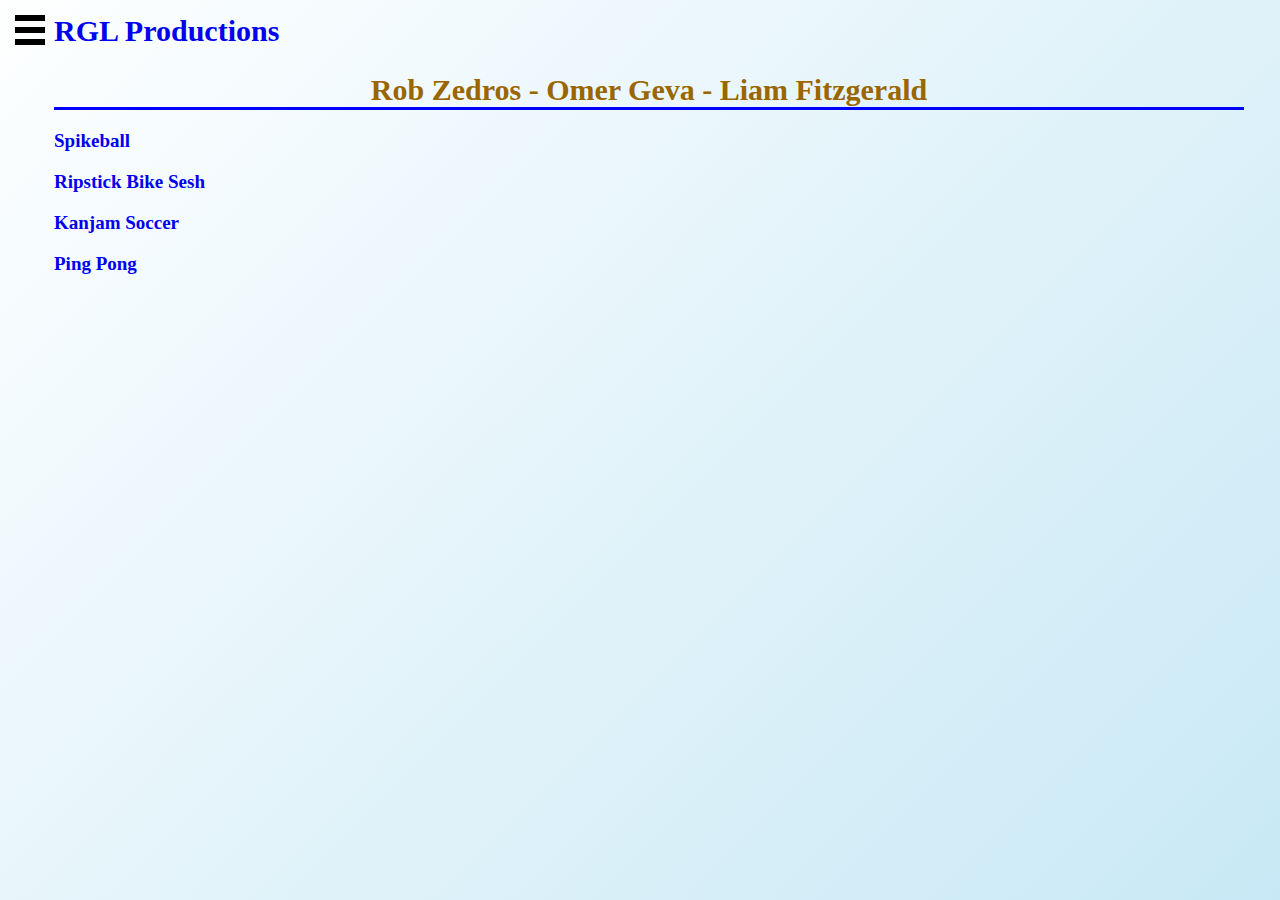
<file: index.html>
<!DOCTYPE html>
<html>

<head>

  <title>RGL Productions</title>
  <link rel="stylesheet" type="text/css" href="stylesheets/style.css">
  <script type="text/javascript" src="scripts/index.js"></script>
</head>

<body>


  <ul class="navigation">
      <li class="nav-item"><a href="index.html"><span class = "orange"> <button id="button1" class="space">Home</button></a></li>
      <li class="nav-item"><a href="about.html"><span class = "orange"> <button class="space">About</button></a></li>
      <li class="nav-item"><a href="videos.html"><span class = "orange"> <button class = "space">Videos</button></a></li>
      <li class="nav-item"><a href="#"><span class = "orange"> <button class= "space">Contact</button></span></a></li>
</ul>

<input type="checkbox" id="nav-trigger" class="nav-trigger" />
<label for="nav-trigger"></label>

<div class="site-wrap">
  <h2 id="logo"><a href="index.html">RGL Productions</a></h2>
  <h1>Rob Zedros - Omer Geva - Liam Fitzgerald</h1>
  <p><a href="https://www.youtube.com/watch?v=4li3liJubTs"><strong>Spikeball<strong></a></p>
    <p><a href="https://www.youtube.com/watch?v=SLGbLdWvMwI"><strong>Ripstick Bike Sesh<strong></a></p>
      <p><a href="https://www.youtube.com/watch?v=tJvy_9blvNQ"><strong>Kanjam Soccer<strong></a></p>
        <p><a href="https://www.youtube.com/watch?v=DqCvrTIhxcY"><strong>Ping Pong<strong></a></p>
  </div>

</body>
</html>
</file>
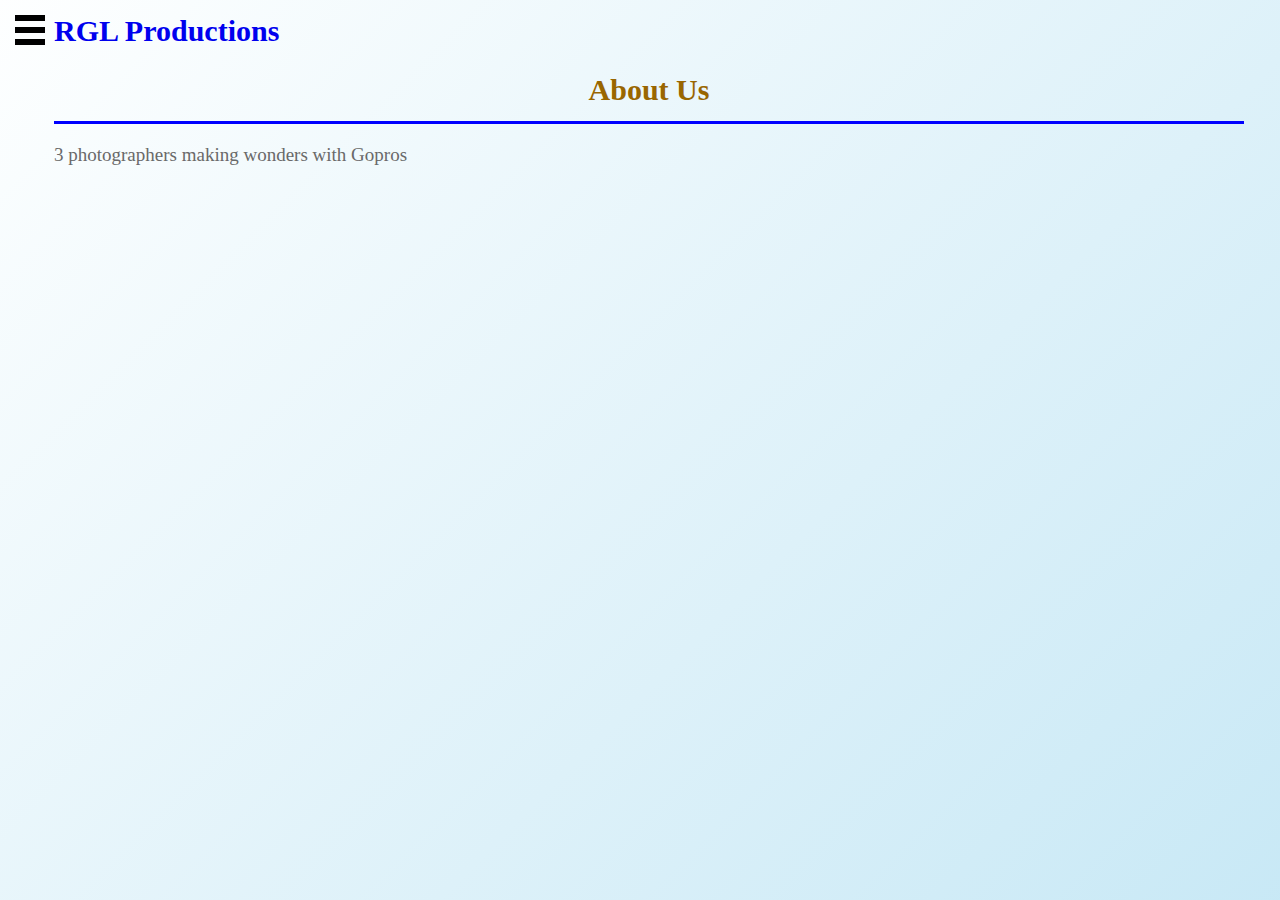
<file: about.html>
<!DOCTYPE html>
<html>

<head>

  <title>RGL Productions</title>
  <link rel="stylesheet" type="text/css" href="stylesheets/style.css">
  <script type="text/javascript" src="scripts/index.js"></script>
</head>

<body>


  <ul class="navigation">
    <li class="nav-item"><a href="index.html"><span class = "orange"> <button id="button1" class="space">Home</button></a></li>
    <li class="nav-item"><a href="about.html"><span class = "orange"> <button class="space">About</button></a></li>
    <li class="nav-item"><a href="videos.html"><span class = "orange"> <button class = "space">Videos</button></a></li>
    <li class="nav-item"><a href="#"><span class = "orange"> <button class= "space">Contact</button></span></a></li>
</ul>

<input type="checkbox" id="nav-trigger" class="nav-trigger" />
<label for="nav-trigger"></label>

<div class="site-wrap">
  <h2 id="logo"><a href="index.html">RGL Productions</a></h2>

    <h1 id ="ynder">About Us</h1>
    <p>3 photographers making wonders with Gopros</p>


  </div>

</body>
</html>
</file>
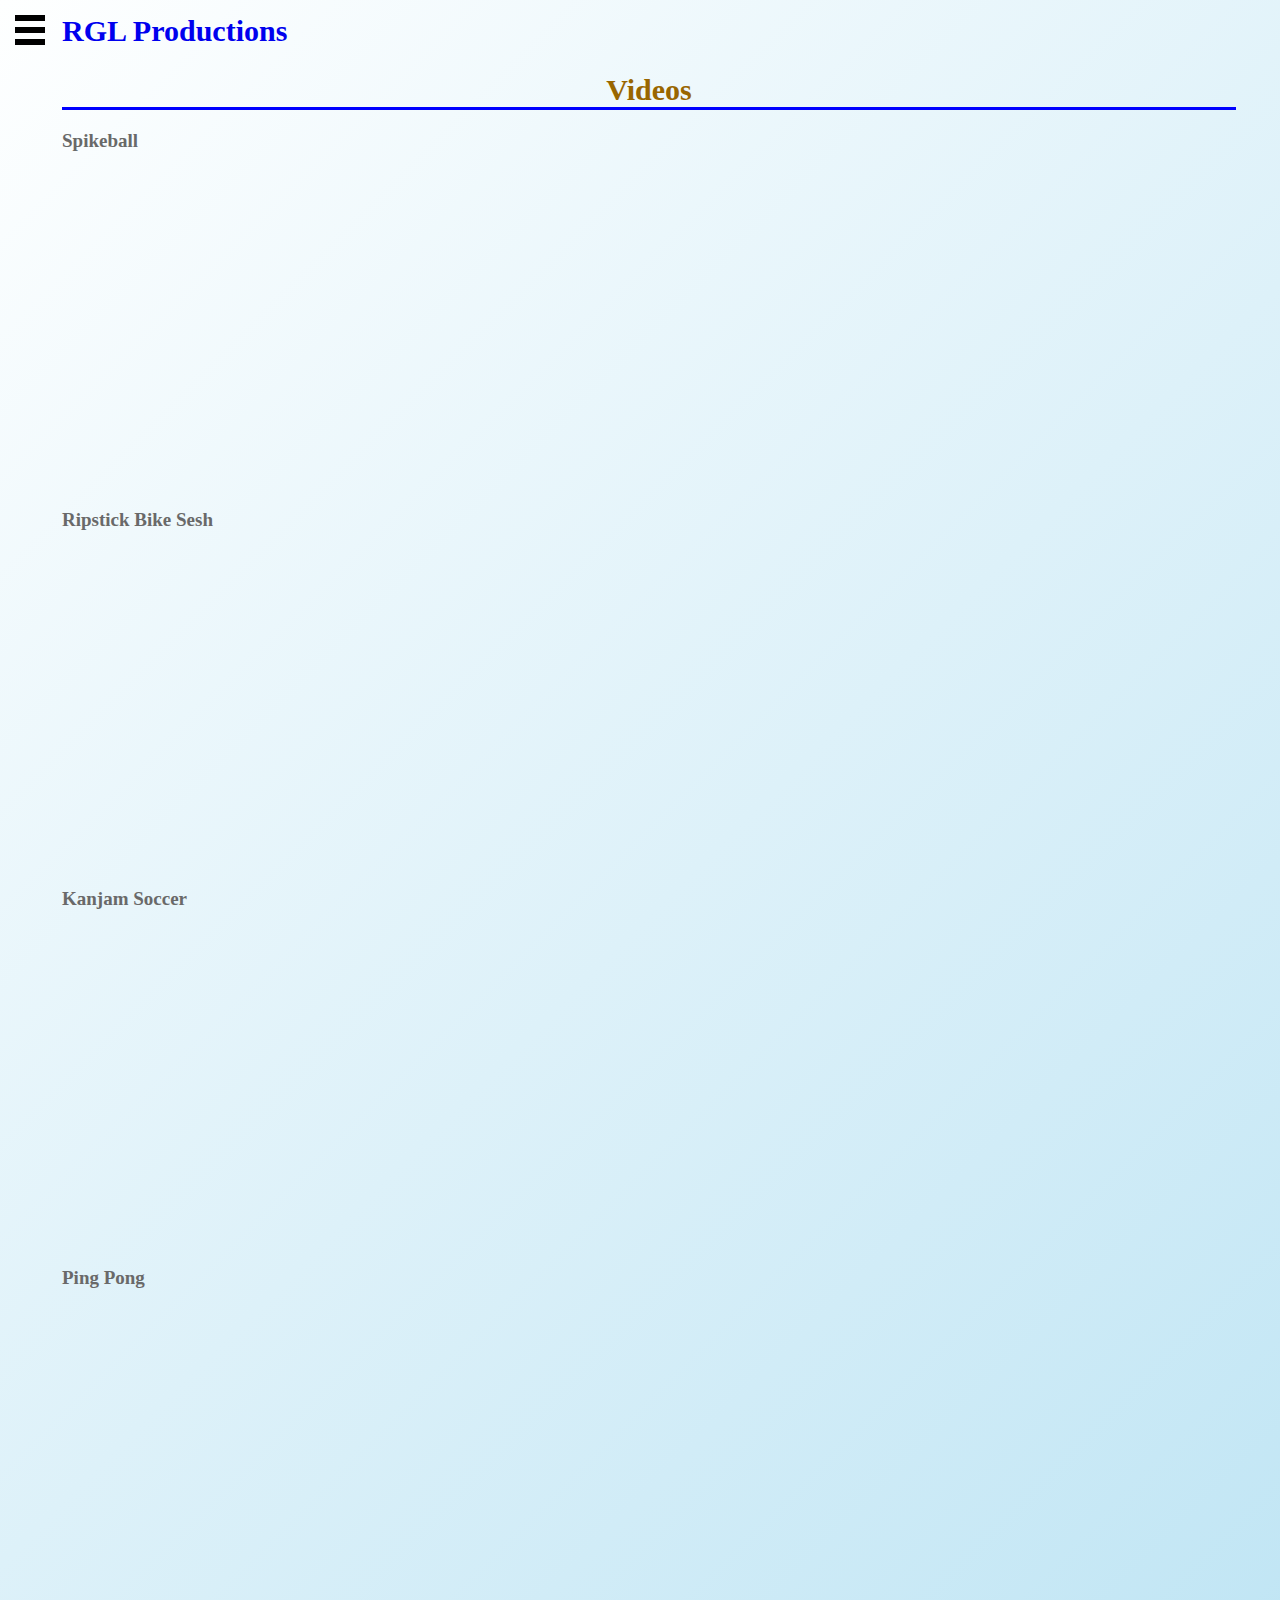
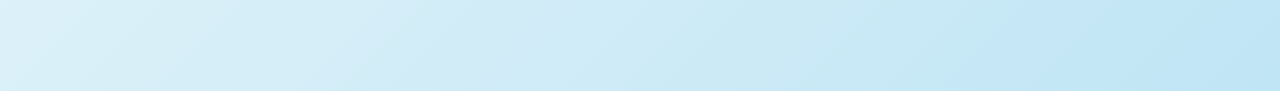
<file: videos.html>
<!DOCTYPE html>
<html>

<head>

  <title>Videos</title>
  <link rel="stylesheet" type="text/css" href="stylesheets/style.css">
  <script type="text/javascript" src="scripts/index.js"></script>
</head>

<body>


  <ul class="navigation">

    <li class="nav-item"><a href="index.html"><span class = "orange"> <button id="button1" class="space">Home</button></a></li>
    <li class="nav-item"><a href="about.html"><span class = "orange"> <button class="space">About</button></a></li>
    <li class="nav-item"><a href="#"><span class = "orange"> <button class = "space">Blog</button></a></li>
    <li class="nav-item"><a href="#"><span class = "orange"> <button class= "space">Contact</button></span></a></li>
</ul>

<input type="checkbox" id="nav-trigger" class="nav-trigger" />
<label for="nav-trigger"></label>

<div class="site-wrap" id = "vids">
  <h2 id="logo"><a href="index.html">RGL Productions</a></h2>
  <h1>Videos</h1>
  <div id="sec1">
  <p><strong>Spikeball</a></p>
    <iframe width="560" height="315" src="https://www.youtube.com/embed/4li3liJubTs" frameborder="0" allowfullscreen></iframe>
  <p>Ripstick Bike Sesh</p>
  <iframe width="560" height="315" src="https://www.youtube.com/embed/SLGbLdWvMwI" frameborder="0" allowfullscreen></iframe>
  </div>
  <div id="sec2">
  <p>Kanjam Soccer</p>
  <iframe width="560" height="315" src="https://www.youtube.com/embed/tJvy_9blvNQ" frameborder="0" allowfullscreen></iframe>
  <p>Ping Pong</p>
  <iframe width="560" height="315" src="https://www.youtube.com/embed/DqCvrTIhxcY" frameborder="0" allowfullscreen></iframe>
  </div>
  </div>

</body>
</html>
</file>
<file: stylesheets/style.css>
body {
    font-family: Garamond;
    font-size: 16px;
    /*background-color: #0066FF;*/
    color: #696969;
    padding: 3px;
    padding: 5px;
    margin-left: -7px;
    margin-right: -7px;
    margin-top: -5px;
    padding-left:  15px;
    padding-right: 15px;
    background-color: #ffffff;
    border-radius:5px 5px;
    overflow-x: hidden;


}
#logo{
  color: #696969;
  margin-top: -50px;
  font-size:30px;
}
.navigation {
    list-style: none;
    background: #0066FF;
    width: 100%;
    height: 100%;
    position: fixed;
    top: 0;
    right: 0;
    bottom: 0;
    left: 0;
    z-index: 0;
    margin-top: 0px;
}
button{
  -moz-box-shadow:inset 0px 1px 0px 0px #7a8eb9;
	-webkit-box-shadow:inset 0px 1px 0px 0px #7a8eb9;
	box-shadow:inset 0px 1px 0px 0px #7a8eb9;
	background:-webkit-gradient(linear, left top, left bottom, color-stop(0.05, #ffa200), color-stop(1, #ffe229));
	background:-moz-linear-gradient(top, #ffa200 5%, #ffe229 100%);
	background:-webkit-linear-gradient(top, #ffa200 5%, #ffe229 100%);
	background:-o-linear-gradient(top, #ffa200 5%, #ffe229 100%);
	background:-ms-linear-gradient(top, #ffa200 5%, #ffe229 100%);
	background:linear-gradient(to bottom, #ffa200 5%, #ffe229 100%);
	filter:progid:DXImageTransform.Microsoft.gradient(startColorstr='#ffa200', endColorstr='#ffe229',GradientType=0);
	background-color:#ffa200;
	border:1px solid #314179;
	display:inline-block;
	cursor:pointer;
	color:#ffffff;
	font-family:Garamond;
	font-size:18px;
	font-weight:bold;
	padding:6px 12px;
	text-decoration:none;
  padding: 10px

}
button:hover {
	background:-webkit-gradient(linear, left top, left bottom, color-stop(0.05, #ffe229), color-stop(1, #ffa200));
	background:-moz-linear-gradient(top, #ffe229 5%, #ffa200 100%);
	background:-webkit-linear-gradient(top, #ffe229 5%, #ffa200 100%);
	background:-o-linear-gradient(top, #ffe229 5%, #ffa200 100%);
	background:-ms-linear-gradient(top, #ffe229 5%, #ffa200 100%);
	background:linear-gradient(to bottom, #ffe229 5%, #ffa200 100%);
	filter:progid:DXImageTransform.Microsoft.gradient(startColorstr='#ffe229', endColorstr='#ffa200',GradientType=0);
	background-color:#ffe229;
}
button:active {
	position:relative;
	top:1px;
}
#button1{
  margin-top: 8px;
}
.space{
  margin-bottom: 3px;

}
.orange{
  font-size: 20px;
  color:#FFB700;
}

.site-wrap {
    min-width: 100%;
    min-height: 100%;
    background-color: white;
    position: fixed;
    top: 0;
    bottom: 100%;
    left: 0;
    z-index: 1;
    padding: 4em;
   background-image: linear-gradient(135deg,
                     rgb(254,255,255) 0%,
                     rgb(221,241,249) 35%,
                     rgb(160,216,239) 100%);
   background-size: 200%;
   margin-left: -10px;
}
#vids{
  position:relative;
}
.nav-trigger {
    position: absolute;
    clip: rect(0, 0, 0, 0);
}
.nav-trigger + label, .site-wrap {
    transition: left 0.2s;
}
label[for="nav-trigger"] {
    position: fixed;
    top: 15px;
    left: 15px;
    z-index: 2;
    width: 30px;
height: 30px;
cursor: pointer;
background-image: url("data:image/svg+xml;utf8,<svg xmlns='http://www.w3.org/2000/svg' xmlns:xlink='http://www.w3.org/1999/xlink' version='1.1' x='0px' y='0px' width='30px' height='30px' viewBox='0 0 30 30' enable-background='new 0 0 30 30' xml:space='preserve'><rect width='30' height='6'/><rect y='24' width='30' height='6'/><rect y='12' width='30' height='6'/></svg>");
background-size: contain;
}
.nav-trigger:checked + label {
    left: 215px;
    color: #FFB700;
}

.nav-trigger:checked ~ .site-wrap {
    left: 200px;
    box-shadow: 0 0 5px 5px #FFB700;
}
#place{
  position: fixed;
}
#place1{
  position: fixed;
  margin-left: 70px
}
a > span{
  color:#FFB700;
}
p{
  font-size: 19px;
}

h1 {
    text-align:center;
    font-family: Georgia, serif;
    border-bottom: 3px solid blue;
    color: #996600;
    font-size: 30px;
    margin-right: 90px;
}

#ynder{
  padding-bottom: 14px;
}
a{
  text-decoration: none;
}
a:visited {
  color: #0066FF;
}
</file>
